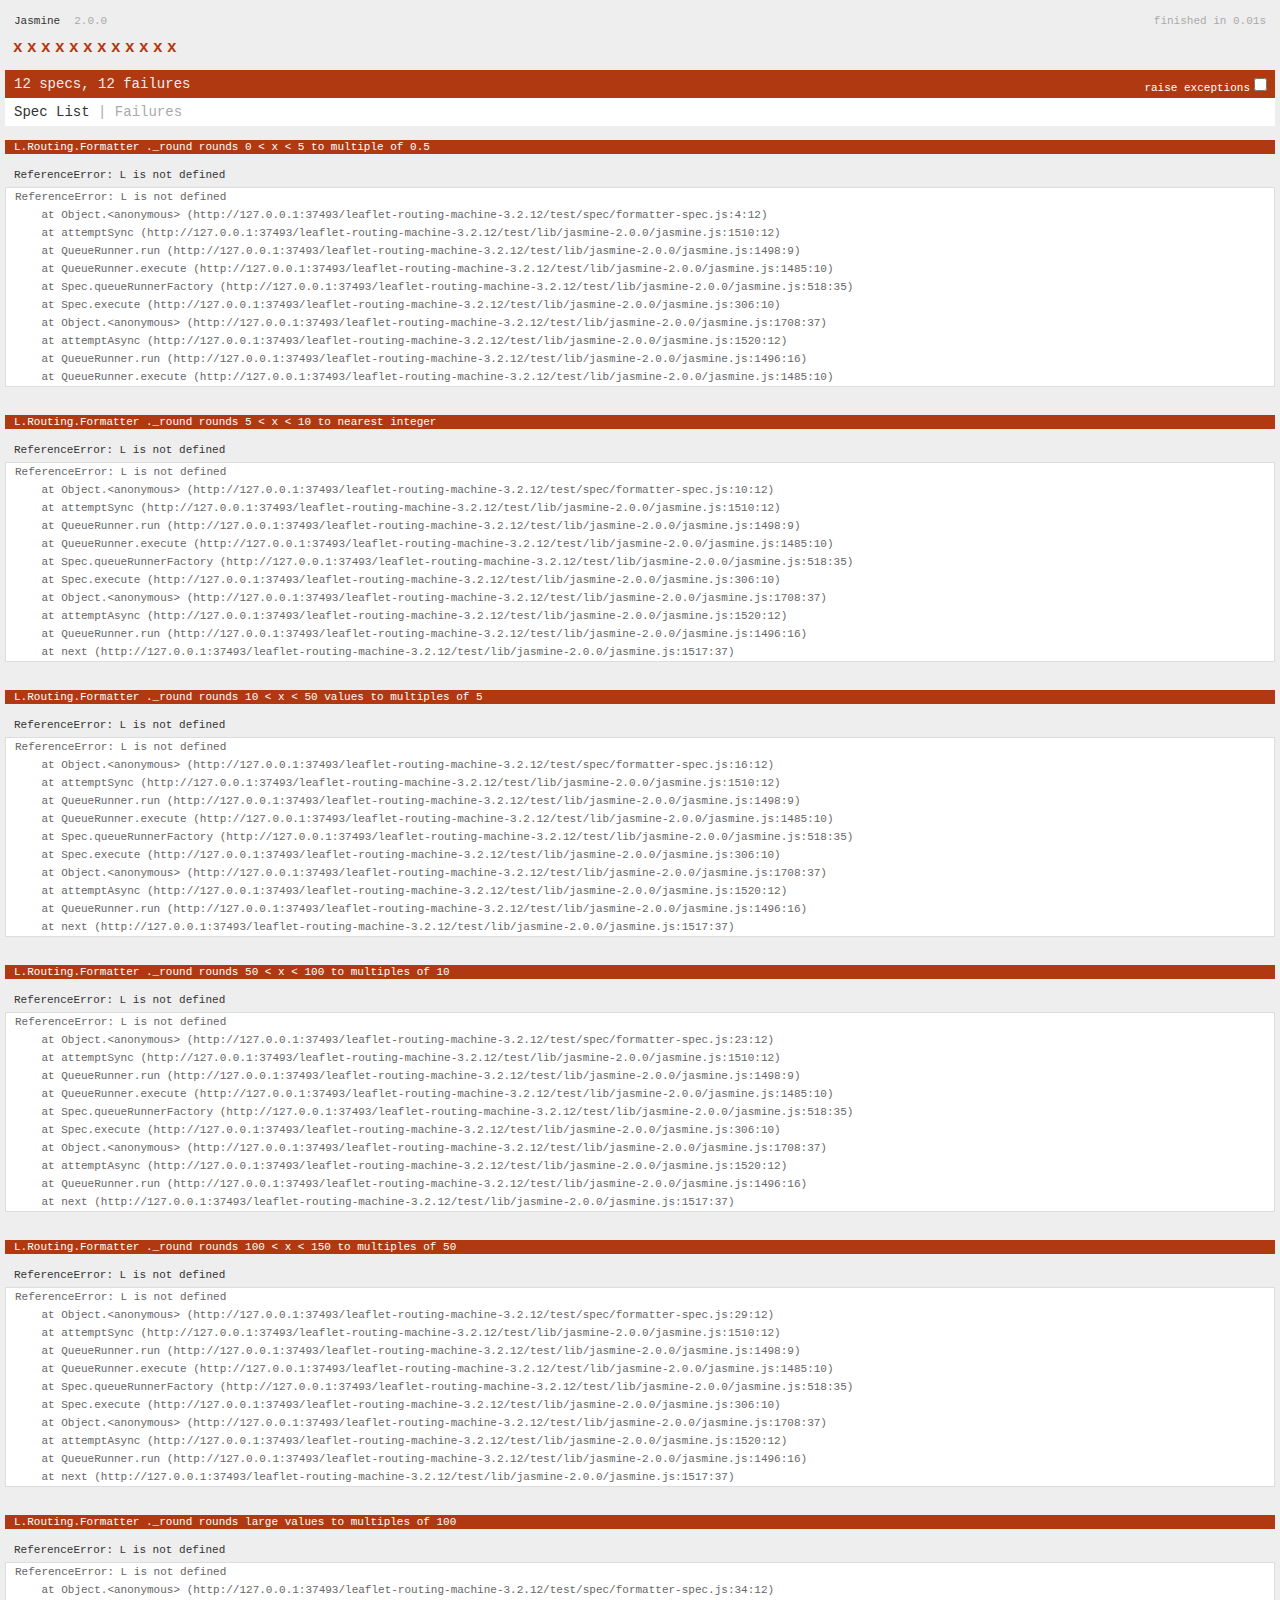
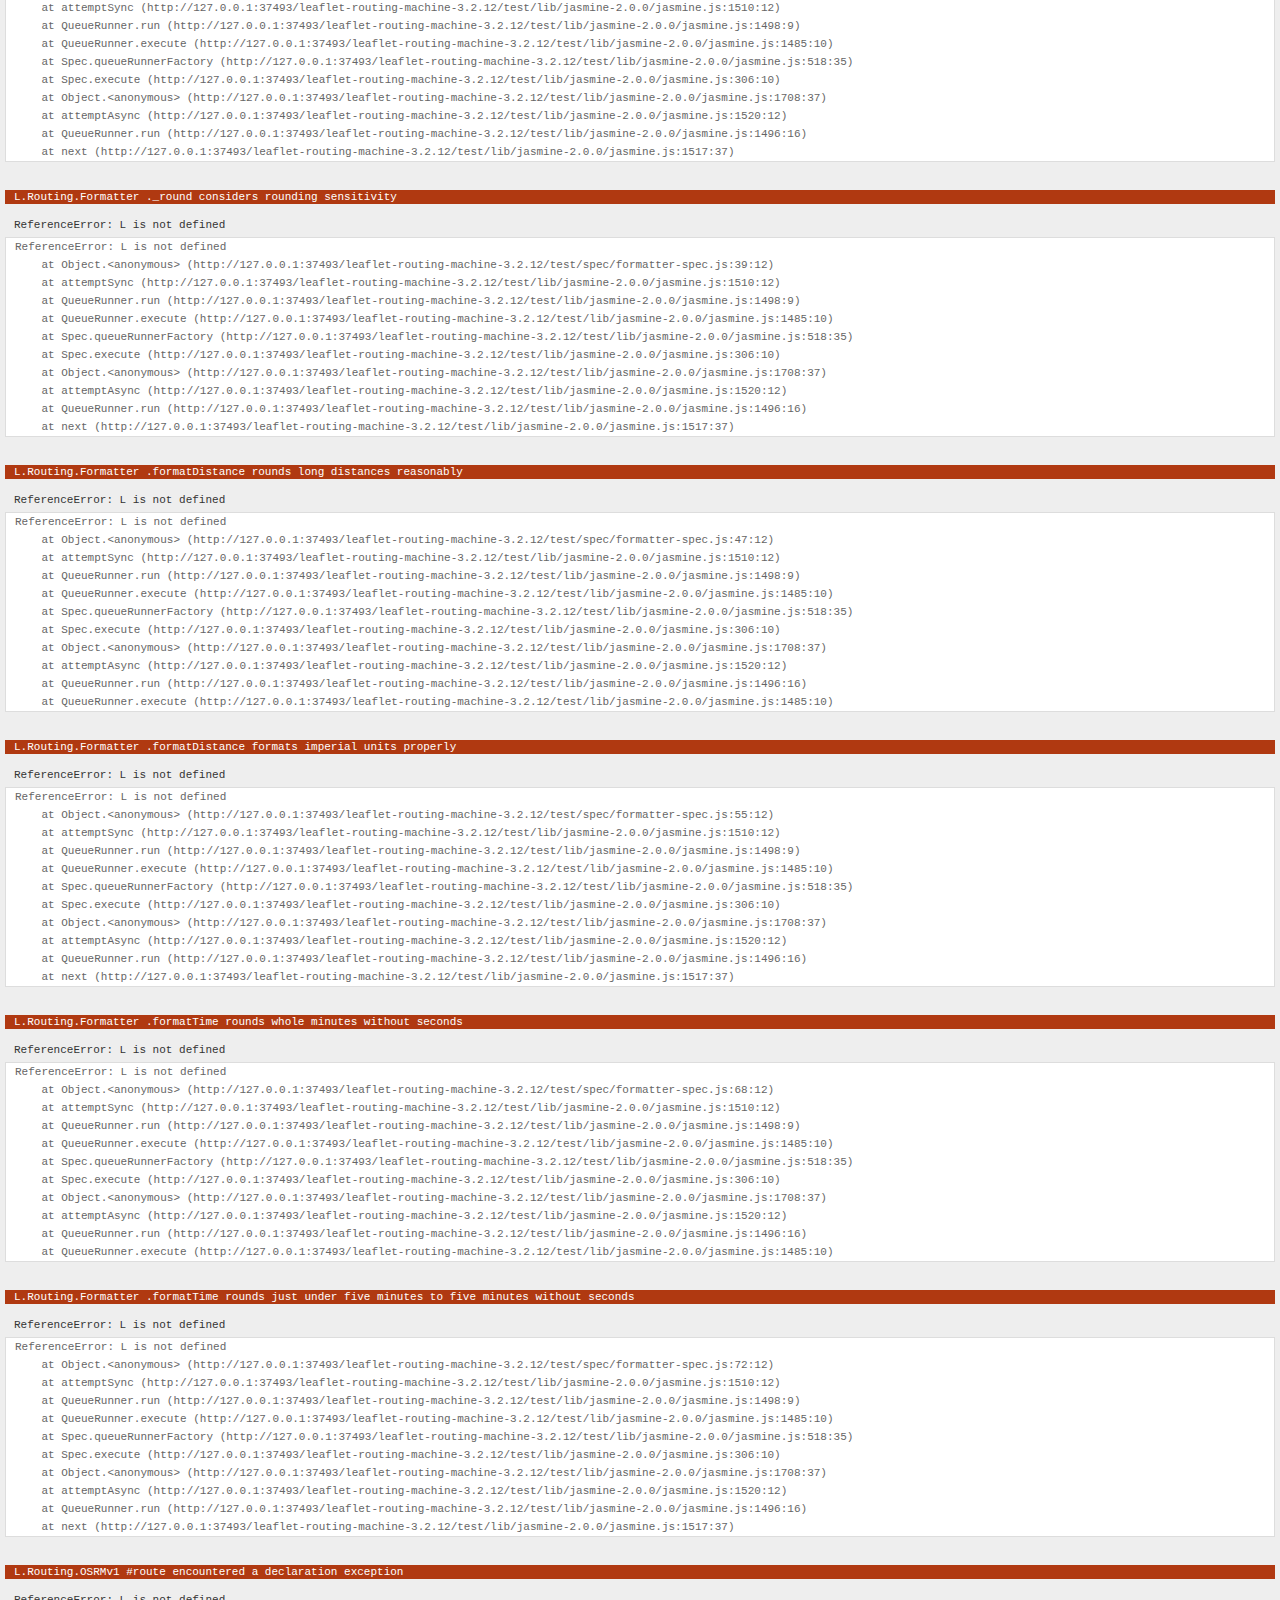
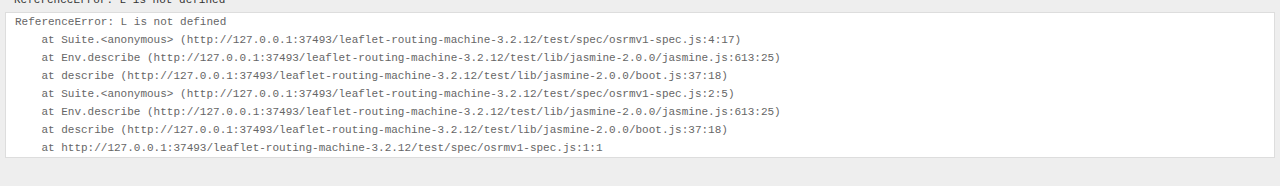
<file: leaflet-routing-machine-3.2.12/test/SpecRunner.html>
<!DOCTYPE HTML>
<html>
<head>
  <meta http-equiv="Content-Type" content="text/html; charset=UTF-8">
  <title>Jasmine Spec Runner v2.0.0</title>

  <link rel="shortcut icon" type="image/png" href="lib/jasmine-2.0.0/jasmine_favicon.png">
  <link rel="stylesheet" type="text/css" href="lib/jasmine-2.0.0/jasmine.css">

  <script type="text/javascript" src="lib/jasmine-2.0.0/jasmine.js"></script>
  <script type="text/javascript" src="lib/jasmine-2.0.0/jasmine-html.js"></script>
  <script type="text/javascript" src="lib/jasmine-2.0.0/boot.js"></script>

  <!-- include source files here... -->
  <script src="http://cdn.leafletjs.com/leaflet-0.7.5/leaflet.js"></script>
  <script src="../dist/leaflet-routing-machine.js"></script>

  <!-- include spec files here... -->
  <script type="text/javascript" src="spec/formatter-spec.js"></script>
  <script type="text/javascript" src="spec/osrmv1-spec.js"></script>

</head>

<body>
</body>
</html>
</file>
<file: leaflet-routing-machine-3.2.12/test/lib/jasmine-2.0.0/jasmine.css>
body { background-color: #eeeeee; padding: 0; margin: 5px; overflow-y: scroll; }

.html-reporter { font-size: 11px; font-family: Monaco, "Lucida Console", monospace; line-height: 14px; color: #333333; }
.html-reporter a { text-decoration: none; }
.html-reporter a:hover { text-decoration: underline; }
.html-reporter p, .html-reporter h1, .html-reporter h2, .html-reporter h3, .html-reporter h4, .html-reporter h5, .html-reporter h6 { margin: 0; line-height: 14px; }
.html-reporter .banner, .html-reporter .symbol-summary, .html-reporter .summary, .html-reporter .result-message, .html-reporter .spec .description, .html-reporter .spec-detail .description, .html-reporter .alert .bar, .html-reporter .stack-trace { padding-left: 9px; padding-right: 9px; }
.html-reporter .banner .version { margin-left: 14px; }
.html-reporter #jasmine_content { position: fixed; right: 100%; }
.html-reporter .version { color: #aaaaaa; }
.html-reporter .banner { margin-top: 14px; }
.html-reporter .duration { color: #aaaaaa; float: right; }
.html-reporter .symbol-summary { overflow: hidden; *zoom: 1; margin: 14px 0; }
.html-reporter .symbol-summary li { display: inline-block; height: 8px; width: 14px; font-size: 16px; }
.html-reporter .symbol-summary li.passed { font-size: 14px; }
.html-reporter .symbol-summary li.passed:before { color: #5e7d00; content: "\02022"; }
.html-reporter .symbol-summary li.failed { line-height: 9px; }
.html-reporter .symbol-summary li.failed:before { color: #b03911; content: "x"; font-weight: bold; margin-left: -1px; }
.html-reporter .symbol-summary li.disabled { font-size: 14px; }
.html-reporter .symbol-summary li.disabled:before { color: #bababa; content: "\02022"; }
.html-reporter .symbol-summary li.pending { line-height: 17px; }
.html-reporter .symbol-summary li.pending:before { color: #ba9d37; content: "*"; }
.html-reporter .exceptions { color: #fff; float: right; margin-top: 5px; margin-right: 5px; }
.html-reporter .bar { line-height: 28px; font-size: 14px; display: block; color: #eee; }
.html-reporter .bar.failed { background-color: #b03911; }
.html-reporter .bar.passed { background-color: #a6b779; }
.html-reporter .bar.skipped { background-color: #bababa; }
.html-reporter .bar.menu { background-color: #fff; color: #aaaaaa; }
.html-reporter .bar.menu a { color: #333333; }
.html-reporter .bar a { color: white; }
.html-reporter.spec-list .bar.menu.failure-list, .html-reporter.spec-list .results .failures { display: none; }
.html-reporter.failure-list .bar.menu.spec-list, .html-reporter.failure-list .summary { display: none; }
.html-reporter .running-alert { background-color: #666666; }
.html-reporter .results { margin-top: 14px; }
.html-reporter.showDetails .summaryMenuItem { font-weight: normal; text-decoration: inherit; }
.html-reporter.showDetails .summaryMenuItem:hover { text-decoration: underline; }
.html-reporter.showDetails .detailsMenuItem { font-weight: bold; text-decoration: underline; }
.html-reporter.showDetails .summary { display: none; }
.html-reporter.showDetails #details { display: block; }
.html-reporter .summaryMenuItem { font-weight: bold; text-decoration: underline; }
.html-reporter .summary { margin-top: 14px; }
.html-reporter .summary ul { list-style-type: none; margin-left: 14px; padding-top: 0; padding-left: 0; }
.html-reporter .summary ul.suite { margin-top: 7px; margin-bottom: 7px; }
.html-reporter .summary li.passed a { color: #5e7d00; }
.html-reporter .summary li.failed a { color: #b03911; }
.html-reporter .summary li.pending a { color: #ba9d37; }
.html-reporter .description + .suite { margin-top: 0; }
.html-reporter .suite { margin-top: 14px; }
.html-reporter .suite a { color: #333333; }
.html-reporter .failures .spec-detail { margin-bottom: 28px; }
.html-reporter .failures .spec-detail .description { background-color: #b03911; }
.html-reporter .failures .spec-detail .description a { color: white; }
.html-reporter .result-message { padding-top: 14px; color: #333333; white-space: pre; }
.html-reporter .result-message span.result { display: block; }
.html-reporter .stack-trace { margin: 5px 0 0 0; max-height: 224px; overflow: auto; line-height: 18px; color: #666666; border: 1px solid #ddd; background: white; white-space: pre; }
</file>
